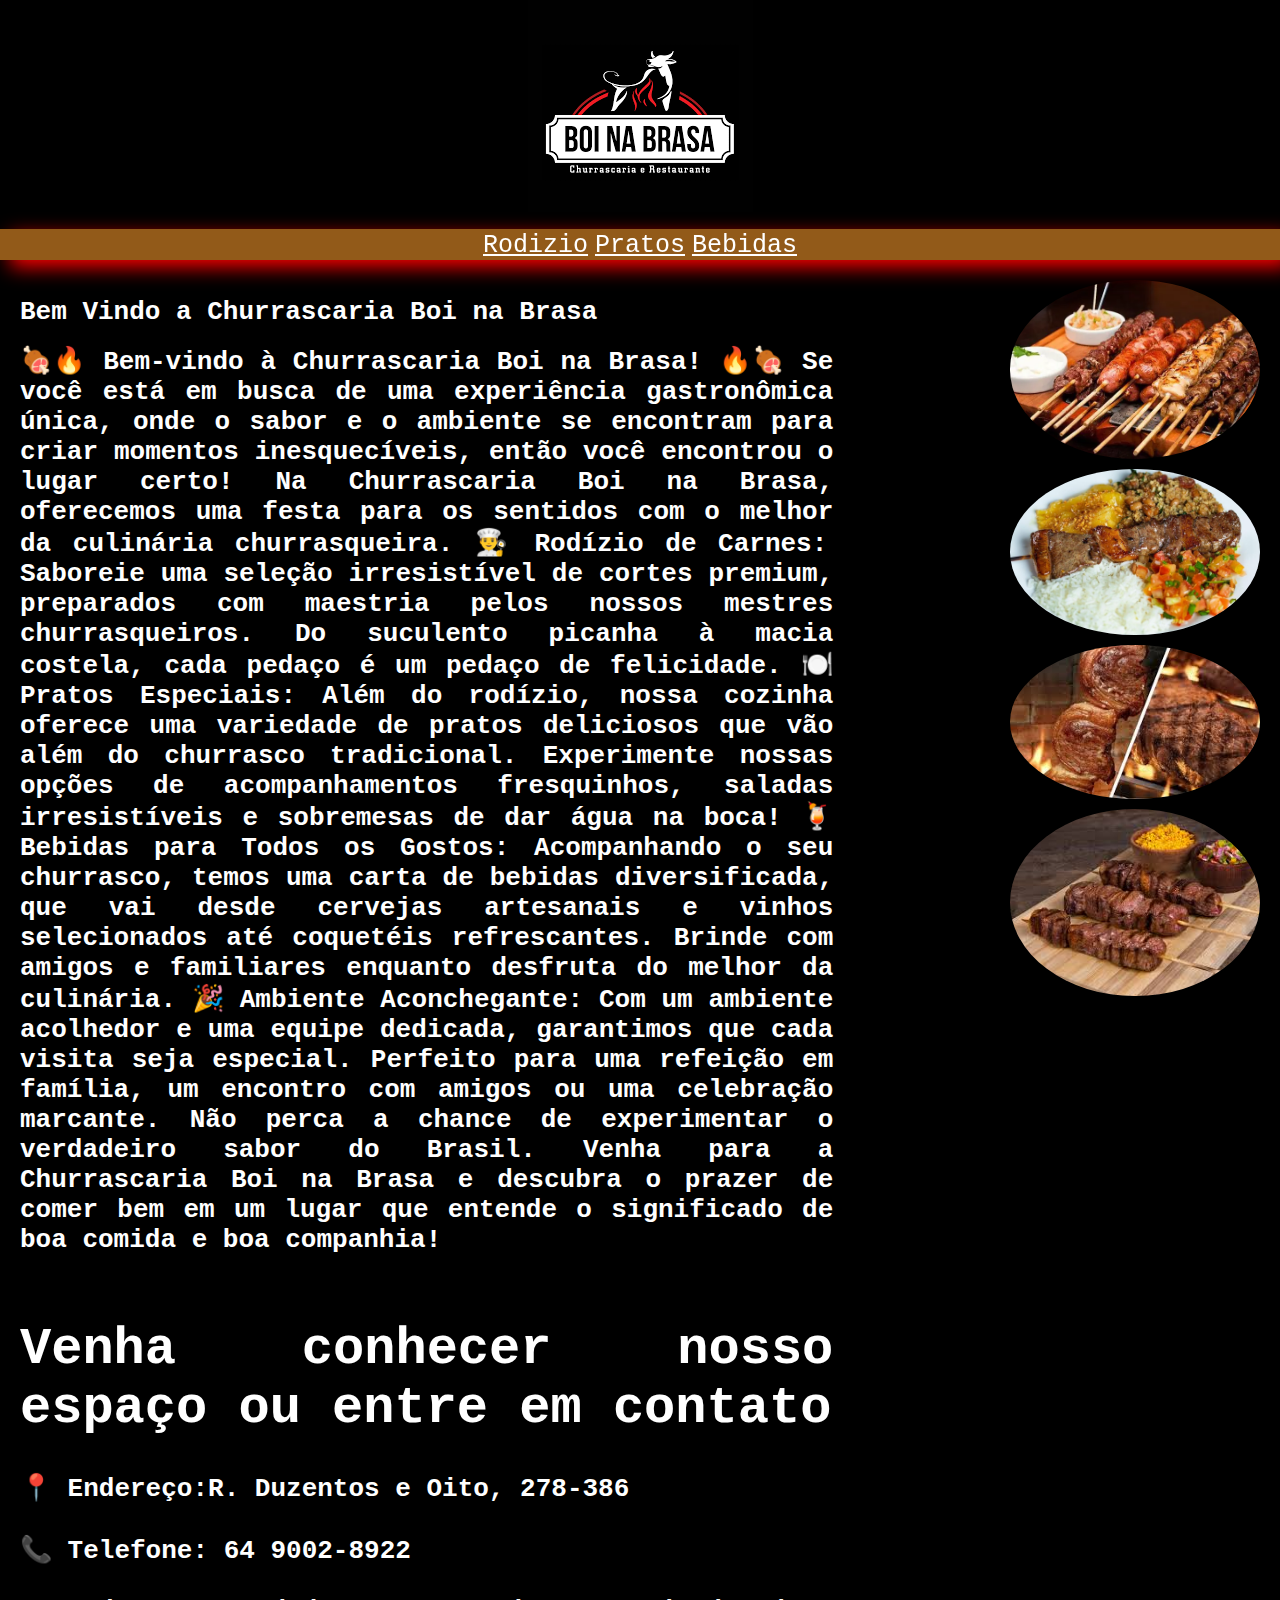
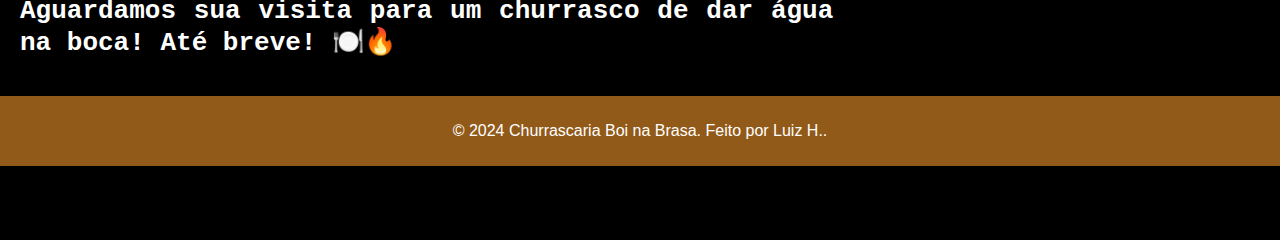
<file: boinabrasa/html5/index.html>
<!DOCTYPE html>
<html lang="pt-br">
<head>
    <meta charset="UTF-8">
    <meta name="viewport" content="width=device-width, initial-scale=1.0">
    <title>Boi na Brasa</title>
    <link href="../css/index.css" rel="stylesheet">
</head>
<body>
    <header>
        <div id="logo">
            <img src="../imagem/logo.png" alt="Logo">
        </div>
        <nav class="menu">
            <a href="rodizio.html">Rodizio</a>
            <a href="pratos.html">Pratos</a>
            <a href="bebidas.html">Bebidas</a>
        </nav>
    </header>

    <div class="lado">
        <article>
            <h1>Bem Vindo a Churrascaria Boi na Brasa</h1>
            
                <h1>
                🍖🔥 Bem-vindo à Churrascaria Boi na Brasa! 🔥🍖
                
                Se você está em busca de uma experiência gastronômica única, onde o sabor e o ambiente se encontram para criar momentos inesquecíveis, então você encontrou o lugar certo! Na Churrascaria Boi na Brasa, oferecemos uma festa para os sentidos com o melhor da culinária churrasqueira.
                
                👨‍🍳 Rodízio de Carnes: Saboreie uma seleção irresistível de cortes premium, preparados com maestria pelos nossos mestres churrasqueiros. Do suculento picanha à macia costela, cada pedaço é um pedaço de felicidade.
                
                🍽️ Pratos Especiais: Além do rodízio, nossa cozinha oferece uma variedade de pratos deliciosos que vão além do churrasco tradicional. Experimente nossas opções de acompanhamentos fresquinhos, saladas irresistíveis e sobremesas de dar água na boca!
                
                🍹 Bebidas para Todos os Gostos: Acompanhando o seu churrasco, temos uma carta de bebidas diversificada, que vai desde cervejas artesanais e vinhos selecionados até coquetéis refrescantes. Brinde com amigos e familiares enquanto desfruta do melhor da culinária.
                
                🎉 Ambiente Aconchegante: Com um ambiente acolhedor e uma equipe dedicada, garantimos que cada visita seja especial. Perfeito para uma refeição em família, um encontro com amigos ou uma celebração marcante.
                
                Não perca a chance de experimentar o verdadeiro sabor do Brasil. Venha para a Churrascaria Boi na Brasa e descubra o prazer de comer bem em um lugar que entende o significado de boa comida e boa companhia!
                <br><br>
                <section>
                    <h1>Venha conhecer nosso espaço ou entre em contato</h1>
                📍 Endereço:R. Duzentos e Oito, 278-386 
                
                <br><br>

                📞 Telefone: 64 9002-8922
                
                <br><br>

                Aguardamos sua visita para um churrasco de dar água na boca! Até breve! 🍽️🔥
                </h1>
            </section>
        </article>
        <aside>
            <img src="../imagem/espetinho1.png" class="img-aside" >
            <img src="../imagem/prato.png" class="img-aside" >
            <img src="../imagem/rodizio1.png" class="img-aside" >
            <img src="../imagem/rodizio2.png" class="img-aside">
        </aside>
    </div>

    <footer>
       
        <p>&copy; 2024 Churrascaria Boi na Brasa. Feito por Luiz H..

        </p>

    </footer>
</body>
</html>
</file>
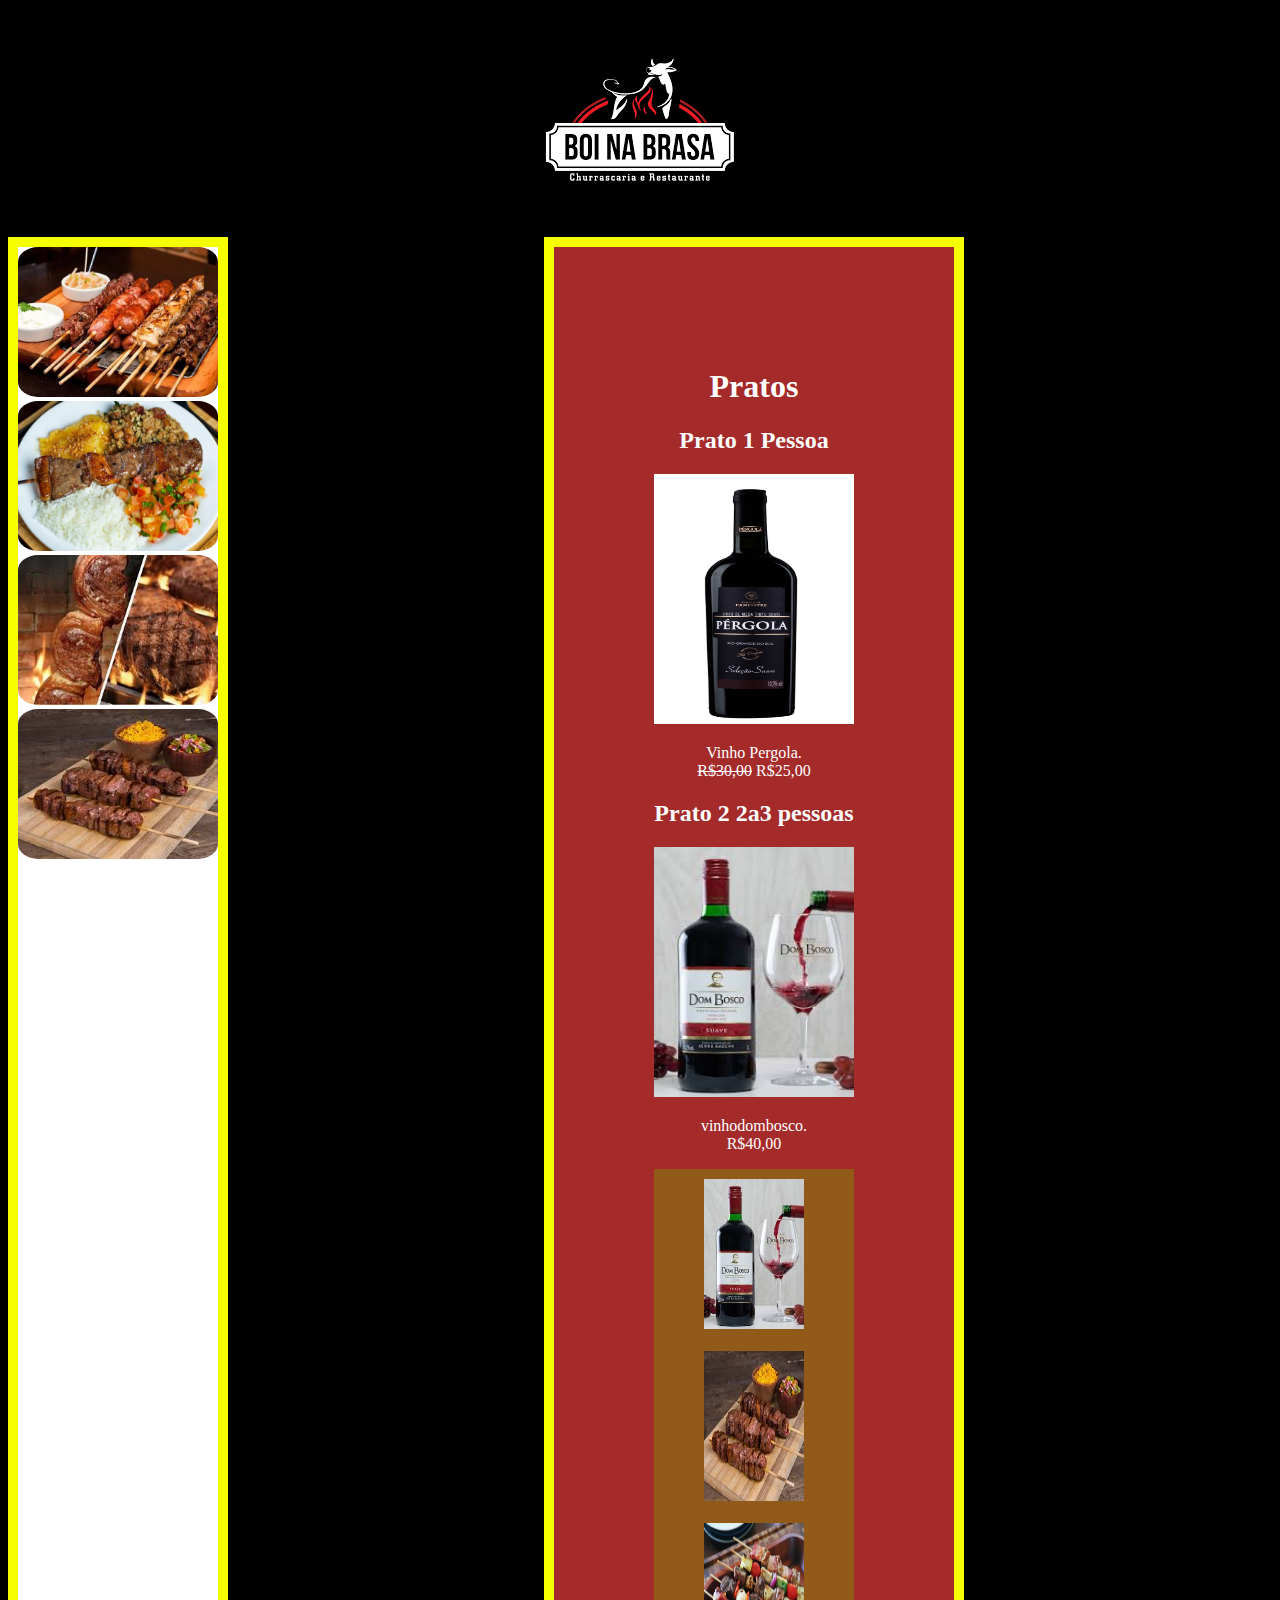
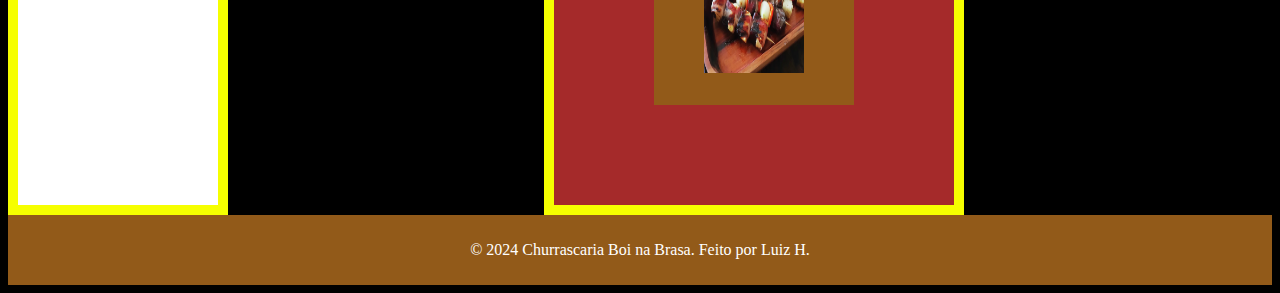
<file: boinabrasa/html5/bebidas.html>
<!DOCTYPE html>
<html lang="pt-br">
<head>
    <meta charset="UTF-8">
    <meta name="viewport" content="width=device-width, initial-scale=1.0">
    <title>Pratos</title>
    <link rel="stylesheet" href="../css/pagina.css">
</head>
<body>
    <header
    ><div id="logo">
        <img src="../imagem/logo.png" alt="Logo">
    </div>
</header>
<div class="displayblock">
<aside>
    <img src="../imagem/espetinho1.png" class="img-aside" >
    <br>
    <img src="../imagem/prato.png" class="img-aside" >
    <br>
    <img src="../imagem/rodizio1.png" class="img-aside" >
    <br>
    <img src="../imagem/rodizio2.png" class="img-aside">
    <br>
</aside>
<section>
    <header><h1>Pratos</h1></header>
    <article>
        <h2>Prato 1 Pessoa</h2>
        <img src="..//imagem/vinhopergola.png" width="200px" height="250px">
        <p>Vinho Pergola.<br>
        <del>R$30,00</del> R$25,00</p>
        <h2>Prato 2 2a3 pessoas</h2>
        <img src="..//imagem/vinhodombosco.png"  width="200px" height="250px">
        <p>vinhodombosco.<br>
            R$40,00</p>
            <footer>
                <img src="../imagem/vinhodombosco.png"  width="100px" height="150px" >
                <br><br>
                <img src="../imagem/rodizio2.png" width="100px" height="150px" >
                <br><br>
                <img src="../imagem/espetinho3.png"width="100px" height="150px" >
                <br><br>
            </footer>
    </article>
</section>
<nav>
    <a href="index.html">inicio</a>
    <br>
    <a href="rodizio.html">Rodizio</a>
    <br>
    <a href="bebidas.html">Bebidas</a>
    <br>
    
</nav>
    </div>
    <footer> <p>&copy; 2024 Churrascaria Boi na Brasa. Feito por Luiz H.</p></footer>
</body>
</html>
</file>
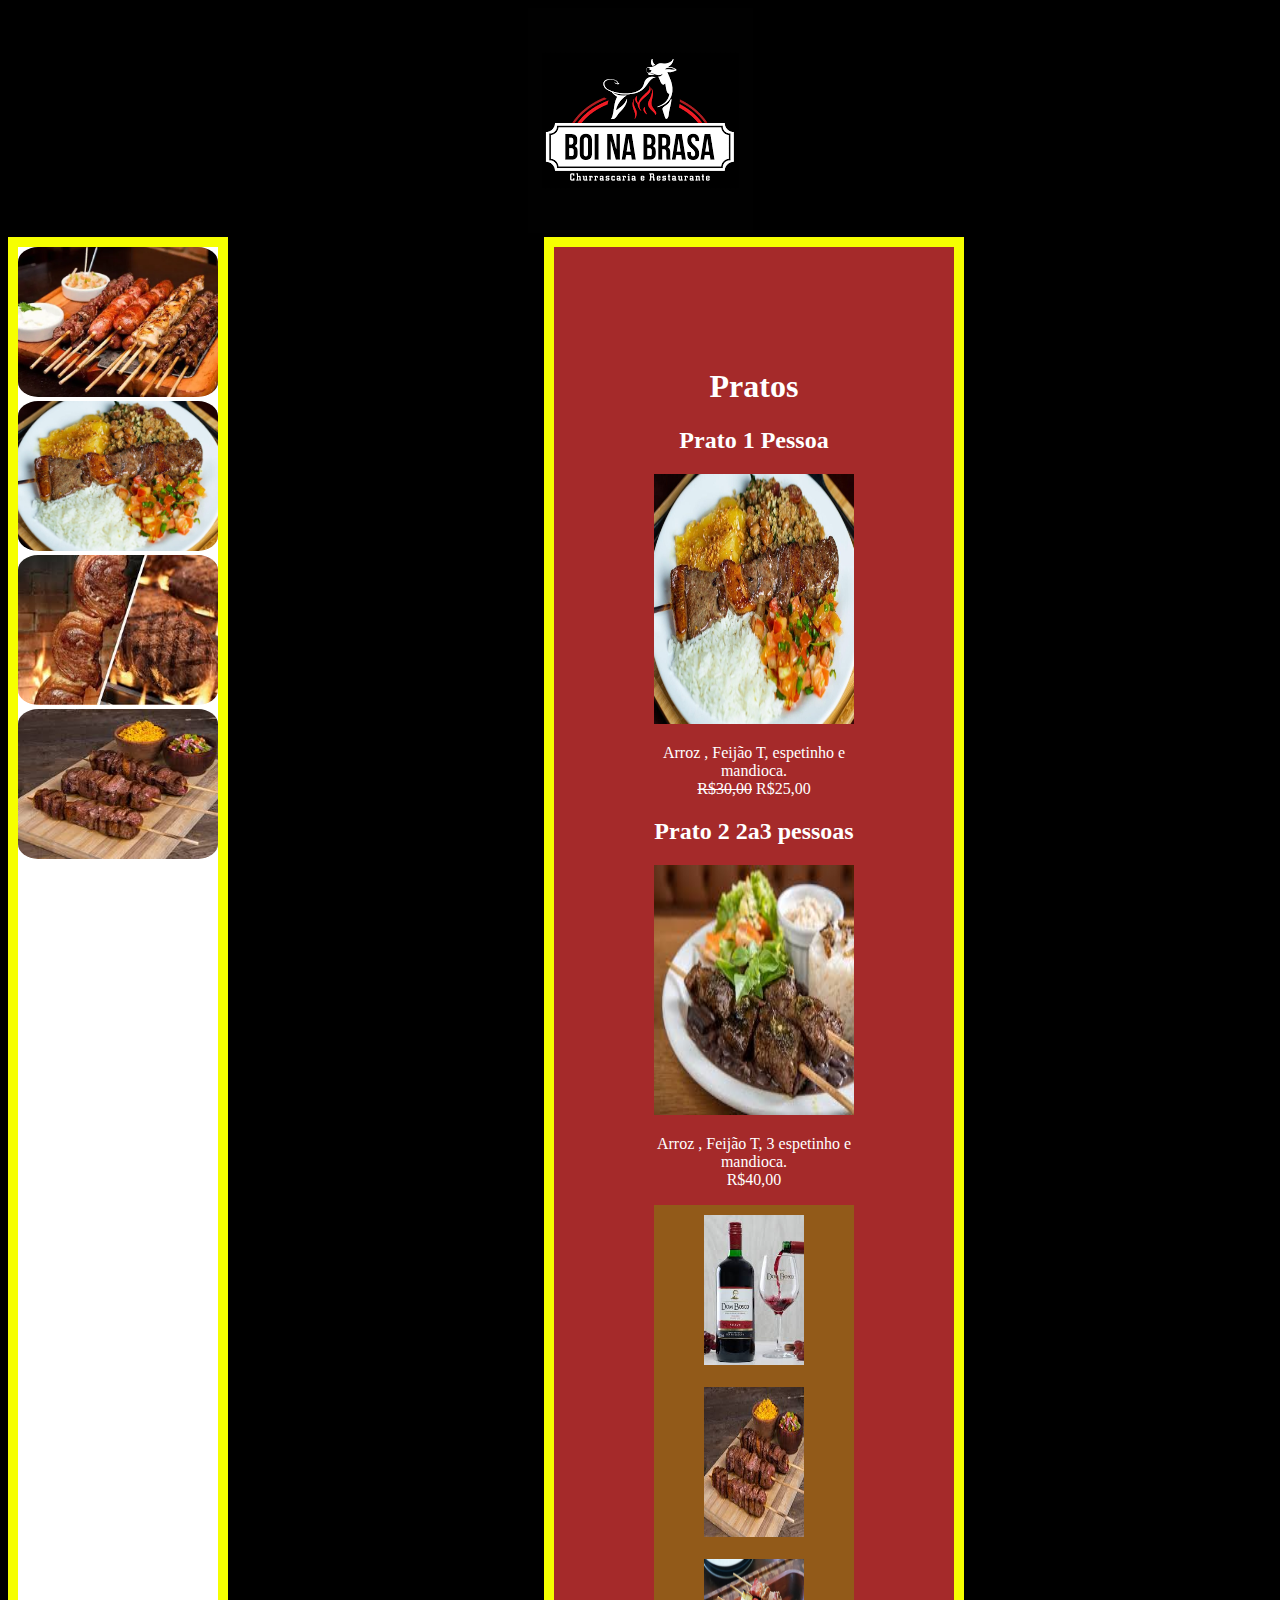
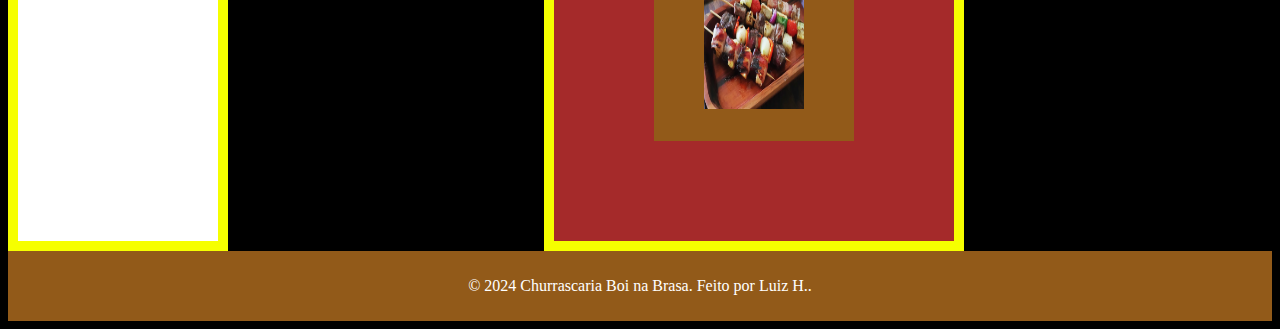
<file: boinabrasa/html5/pratos.html>
<!DOCTYPE html>
<html lang="pt-br">
<head>
    <meta charset="UTF-8">
    <meta name="viewport" content="width=device-width, initial-scale=1.0">
    <title>Pratos</title>
    <link rel="stylesheet" href="../css/pagina.css">
</head>
<body>
    <header
    ><div id="logo">
        <img src="../imagem/logo.png" alt="Logo">
    </div>
</header>
<div class="displayblock">
<aside>
    <img src="../imagem/espetinho1.png" class="img-aside" >
    <br>
    <img src="../imagem/prato.png" class="img-aside" >
    <br>
    <img src="../imagem/rodizio1.png" class="img-aside" >
    <br>
    <img src="../imagem/rodizio2.png" class="img-aside">
    <br>
</aside>
<section>
    <header><h1>Pratos</h1></header>
    <article>
        <h2>Prato 1 Pessoa</h2>
        <img src="..//imagem/prato.png" width="200px" height="250px">
        <p>Arroz , Feijão T, espetinho e mandioca.<br>
        <del>R$30,00</del> R$25,00</p>
        <h2>Prato 2 2a3 pessoas</h2>
        <img src="..//imagem/pratogrande.png"  width="200px" height="250px">
        <p>Arroz , Feijão T,  3 espetinho e mandioca.<br>
            R$40,00</p>
            <footer>
                <img src="../imagem/vinhodombosco.png"  width="100px" height="150px" >
                <br><br>
                <img src="../imagem/rodizio2.png" width="100px" height="150px" >
                <br><br>
                <img src="../imagem/espetinho3.png"width="100px" height="150px" >
                <br><br>
            </footer>
    </article>
</section>
<nav>
    <a href="index.html">inicio</a>
    <br>
    <a href="rodizio.html">Rodizio</a>
    <br>
    <a href="bebidas.html">Bebidas</a>
    <br>
    
</nav>
    </div>
    <footer> <p>&copy; 2024 Churrascaria Boi na Brasa. Feito por Luiz H..</p></footer>
</body>
</html>
</file>
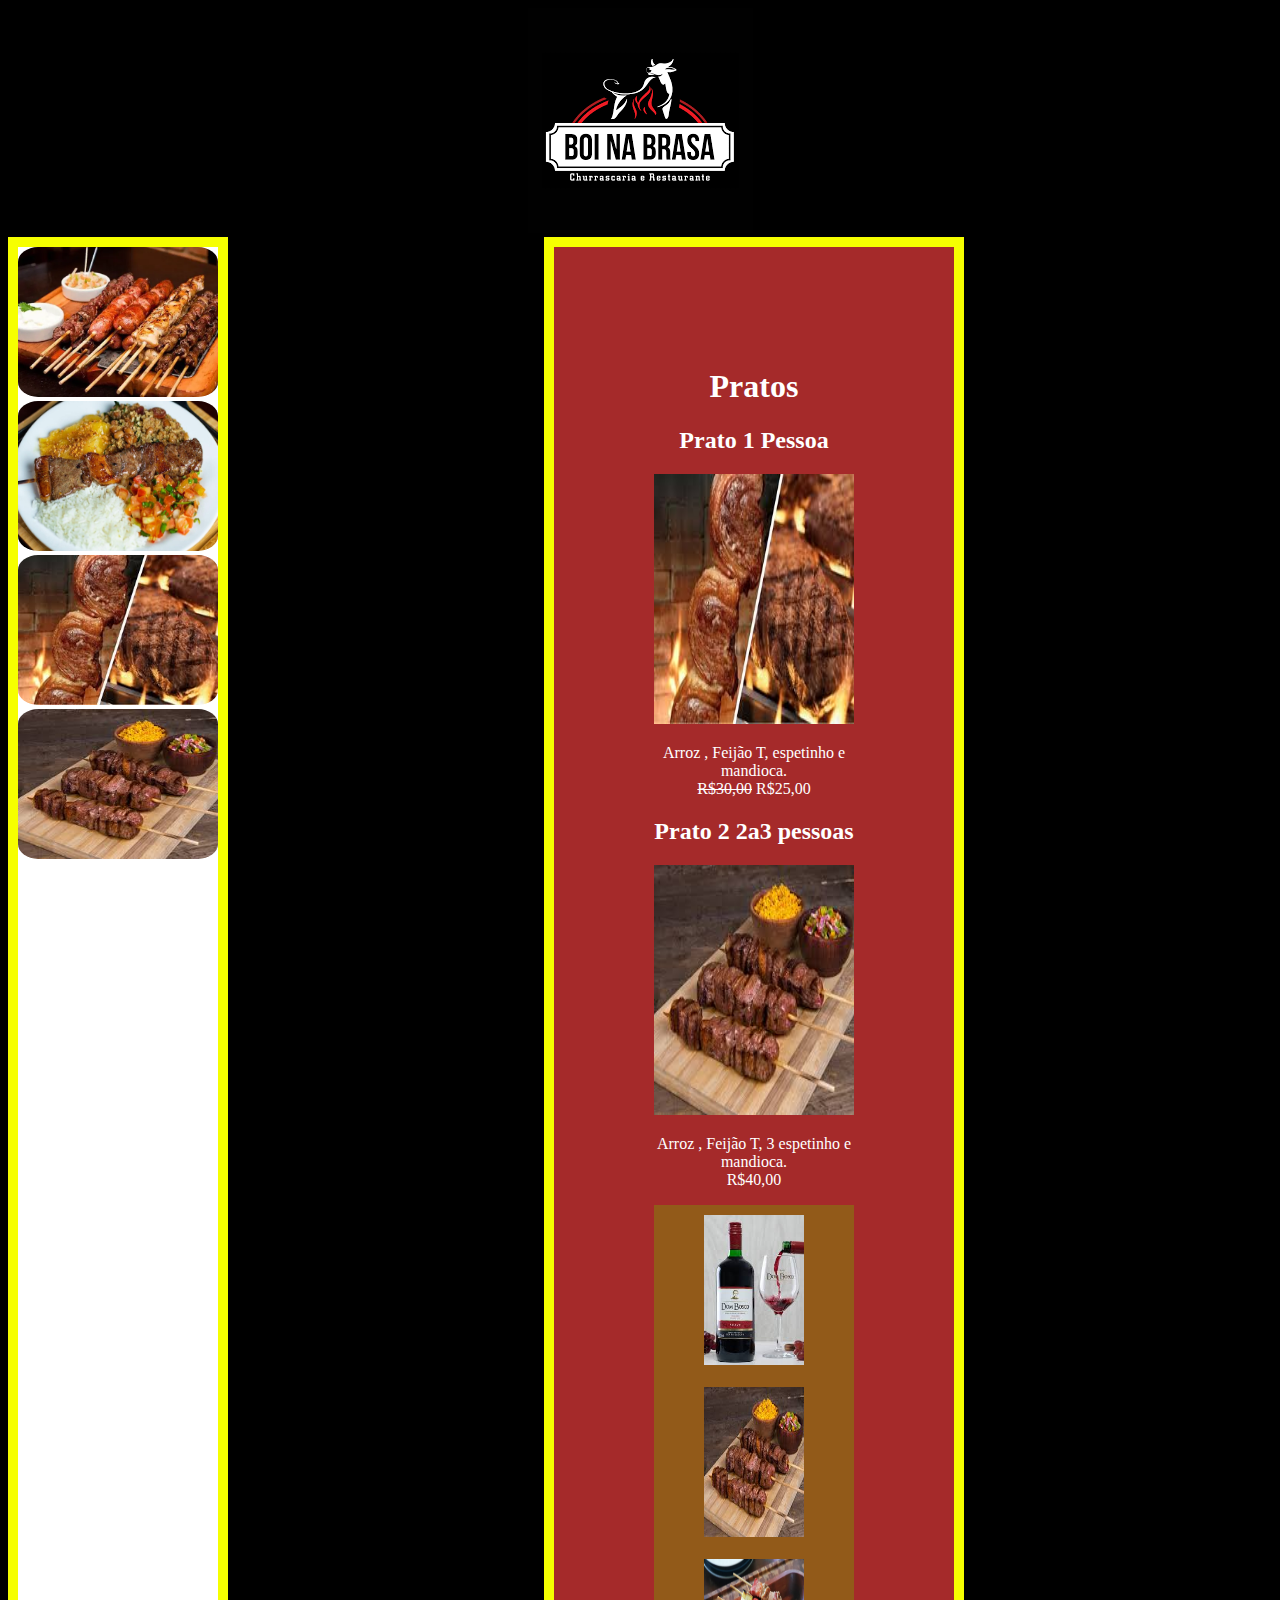
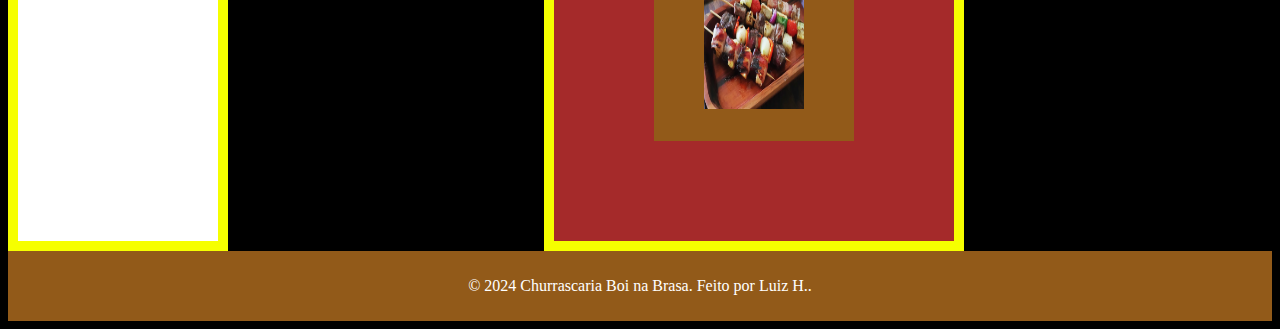
<file: boinabrasa/html5/rodizio.html>
<!DOCTYPE html>
<html lang="pt-br">
<head>
    <meta charset="UTF-8">
    <meta name="viewport" content="width=device-width, initial-scale=1.0">
    <title>Pratos</title>
    <link rel="stylesheet" href="../css/pagina.css">
</head>
<body>
    <header
    ><div id="logo">
        <img src="../imagem/logo.png" alt="Logo">
    </div>
</header>
<div class="displayblock">
<aside>
    <img src="../imagem/espetinho1.png" class="img-aside" >
    <br>
    <img src="../imagem/prato.png" class="img-aside" >
    <br>
    <img src="../imagem/rodizio1.png" class="img-aside" >
    <br>
    <img src="../imagem/rodizio2.png" class="img-aside">
    <br>
</aside>
<section>
    <header><h1>Pratos</h1></header>
    <article>
        <h2>Prato 1 Pessoa</h2>
        <img src="..//imagem/rodizio1.png" width="200px" height="250px">
        <p>Arroz , Feijão T, espetinho e mandioca.<br>
        <del>R$30,00</del> R$25,00</p>
        <h2>Prato 2 2a3 pessoas</h2>
        <img src="..//imagem/rodizio2.png"  width="200px" height="250px">
        <p>Arroz , Feijão T,  3 espetinho e mandioca.<br>
            R$40,00</p>
            <footer>
                <img src="../imagem/vinhodombosco.png"  width="100px" height="150px" >
                <br><br>
                <img src="../imagem/rodizio2.png" width="100px" height="150px" >
                <br><br>
                <img src="../imagem/espetinho3.png"width="100px" height="150px" >
                <br><br>
            </footer>
    </article>
</section>
<nav>
    <a href="index.html">inicio</a>
    <br>
    <a href="rodizio.html">Rodizio</a>
    <br>
    <a href="bebidas.html">Bebidas</a>
    <br>
    
</nav>
    </div>
    <footer> <p>&copy; 2024 Churrascaria Boi na Brasa. Feito por Luiz H..</p></footer>
</body>
</html>
</file>
<file: boinabrasa/css/index.css>
body {
    background-color: rgb(0, 0, 0);
    margin: 0;
    font-family: Arial, sans-serif;
}

h1 {
    color: white;
    font-family: monospace;
    text-align: justify;
}

a {
    color: white;
    font-family: monospace;
}

#logo {
    text-align: center;
    background-color: black;
    width: 100%;
    height: 20%;
}

.menu {
    text-align: center;
    background-color: rgb(146, 90, 25);
    filter: drop-shadow(10px 7px 10px red);
    font-size: 25px;
}

.lado {
    display: flex;
    justify-content: space-between;
    align-items: flex-start;
    padding: 20px;
}

article {
    flex: 2;
    margin-right: 20px;
}

aside {
    flex: 1;
    display: flex;
    flex-wrap: wrap;
    gap: 10px;
    justify-content: flex-end;
}

.img-aside {
    width: 100%;
    max-width: 250px;
    height: auto;
    border-radius: 50%;
}


footer {
    background-color: rgb(146, 90, 25);
    color: white;
    text-align: center;
    padding: 10px;
}
.rodape{
    width: 150px;
    height: 100px;
}
</file>
<file: boinabrasa/css/pagina.css>
body{
    background-color: black;
}
#logo {
    text-align: center;
    background-color: black;
    width: 100%;
    height: 20%;
}
.img-aside{
    width: 200px;
    
    height: 150px;
    border-radius: 10%;
}
    
h1{
    color: white;

 
}
h2{
    color: white;
}
p{
    color: white;
}
a{
    color: black;
    font-size: 30px;
    -webkit-text-stroke-width: 2px;
    -webkit-text-stroke-color: red;
}
.displayblock{
    display: flex;

}
aside{
    display: block;
    background-color: white;
    border: 10px solid;
    border-color: rgb(246, 255, 0);
}
section{
    display: block;
    margin-left: 25%;
    margin-right: 25%;
    background-color: brown;
    padding: 100px;
    border: 10px solid;
    border-color: rgb(246, 255, 0);
    text-align: center;
}
nav{
    display: block;
    background-color: white;
    border: 10px solid;
    border-color: rgb(246, 255, 0);
}
footer {
    background-color: rgb(146, 90, 25);
    color: white;
    text-align: center;
    padding: 10px;
}
</file>
